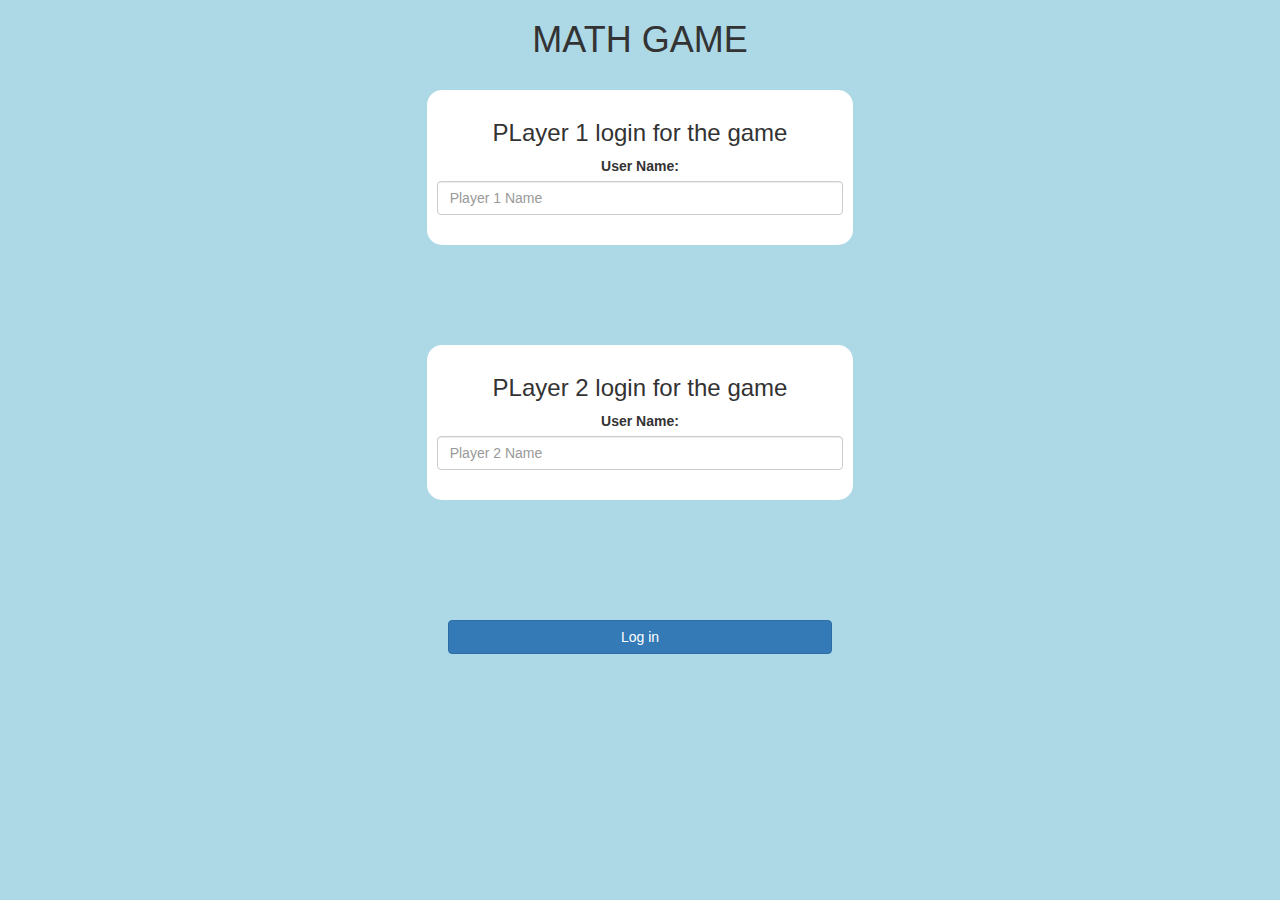
<file: index.html>
<!DOCTYPE html>
<html>
<head>
	<title>Guess The Word</title>

<meta name="viewport" content="width=device-width, initial-scale=1">
<link rel="stylesheet" href="https://maxcdn.bootstrapcdn.com/bootstrap/3.4.0/css/bootstrap.min.css">
<script src="https://ajax.googleapis.com/ajax/libs/jquery/3.4.1/jquery.min.js"></script>
<script src="https://maxcdn.bootstrapcdn.com/bootstrap/3.4.0/js/bootstrap.min.js"></script>

<link rel="stylesheet" type="text/css" href="game.css">

<script src="game_login.js"></script>
</head>
<body>

<center>

    <h1> MATH GAME </h1>
	 
	<br>

	<div class="col-lg-4 col-sm-8 col-xs-11 login_div1">

		<h3> PLayer 1 login for the game </h3>
		<label> User Name: </label>
		<input type="text" id="player1_name_input" class="form-control" placeholder="Player 1 Name">
		<br>
		
		
		</div>	
		<br><br><br><br><br>
		<div class="col-lg-4 col-sm-8 col-xs-11 login_div2">
		
			<h3> PLayer 2 login for the game </h3>
			<label> User Name: </label>
			<input type="text" id="player2_name_input" class="form-control" placeholder="Player 2 Name">
			<br>
			
			</div>	

			<br><br><br><br><br><br>

<button style="width:30%" class="btn btn-primary" onclick="adduser()"> Log in </button>		
		
</center>


</body>
</html>
</file>
<file: game.css>
body
{
	background: lightblue;
}

	.login_div1 , .login_div2
	{
		background: white;
		padding: 10px;
		float: none;
		border-radius: 15px;
	}


#player1_name , #player2_name
{
	display: inline-block;
	margin-left: 20px;
}
#number_1
{
	width: 60%;
}
#word_display
{
	letter-spacing: 5px;
}
#output
{
background: white;
border-radius: 10px;
border-top: 10px solid #AA4465;
padding: 10px;
float: none;
text-align: left;
}
</file>
